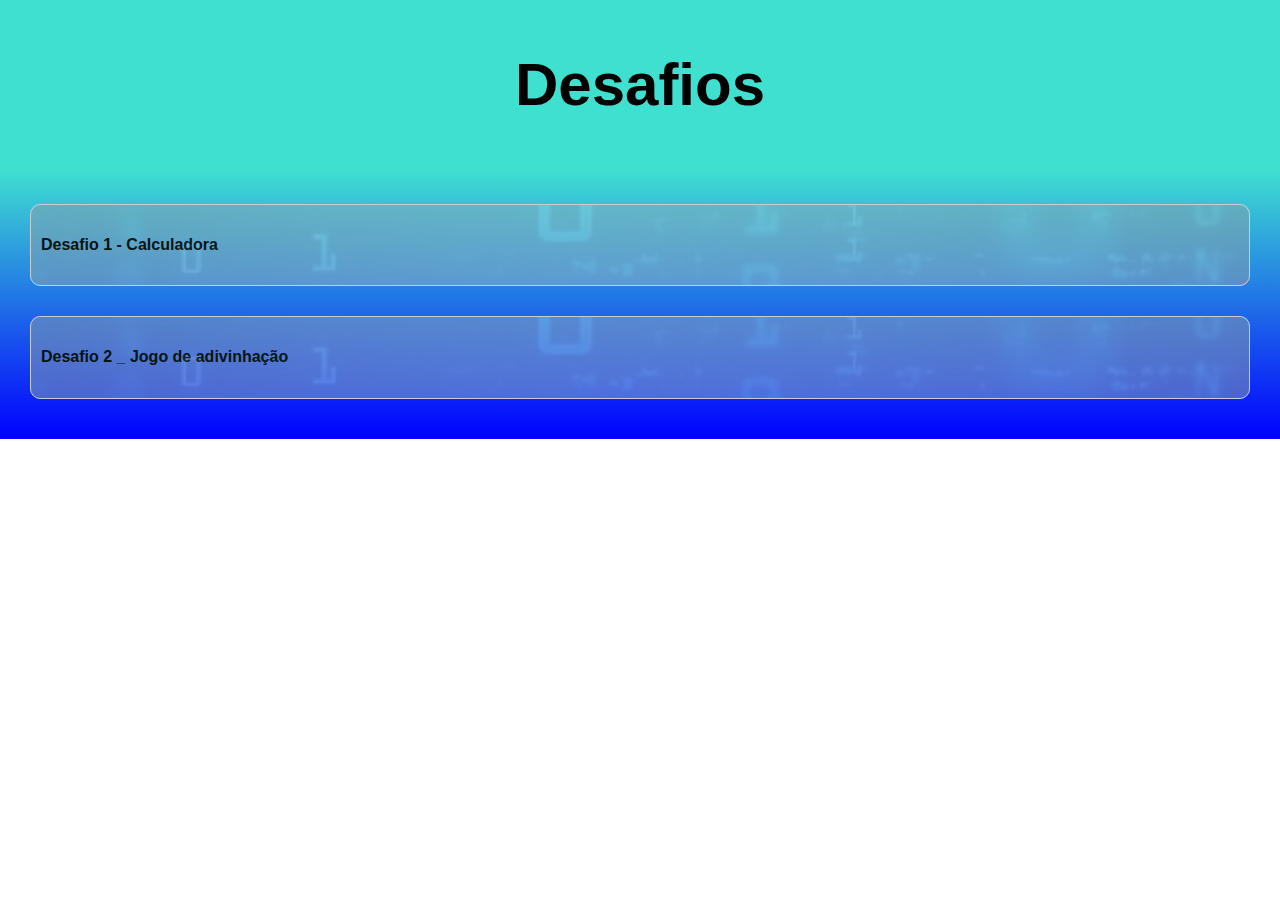
<file: index.html>
<!DOCTYPE html>
<html lang="pt-br">
  <head>
    <meta charset="UTF-8" />
    <meta name="viewport" content="width=device-width, initial-scale=1.0" />
    <title>Home - Desafios</title>
    <link rel="stylesheet" href="style.css" />
  </head>
  <body>
    <!--TOPO--> 
    <header id="title">
        <h2>Desafios</h2>
    </header>

    <div class="card-list">
    </div>
    
    <script src="scrpts/home/addCards.js"></script>
  </body>
</html>
</file>
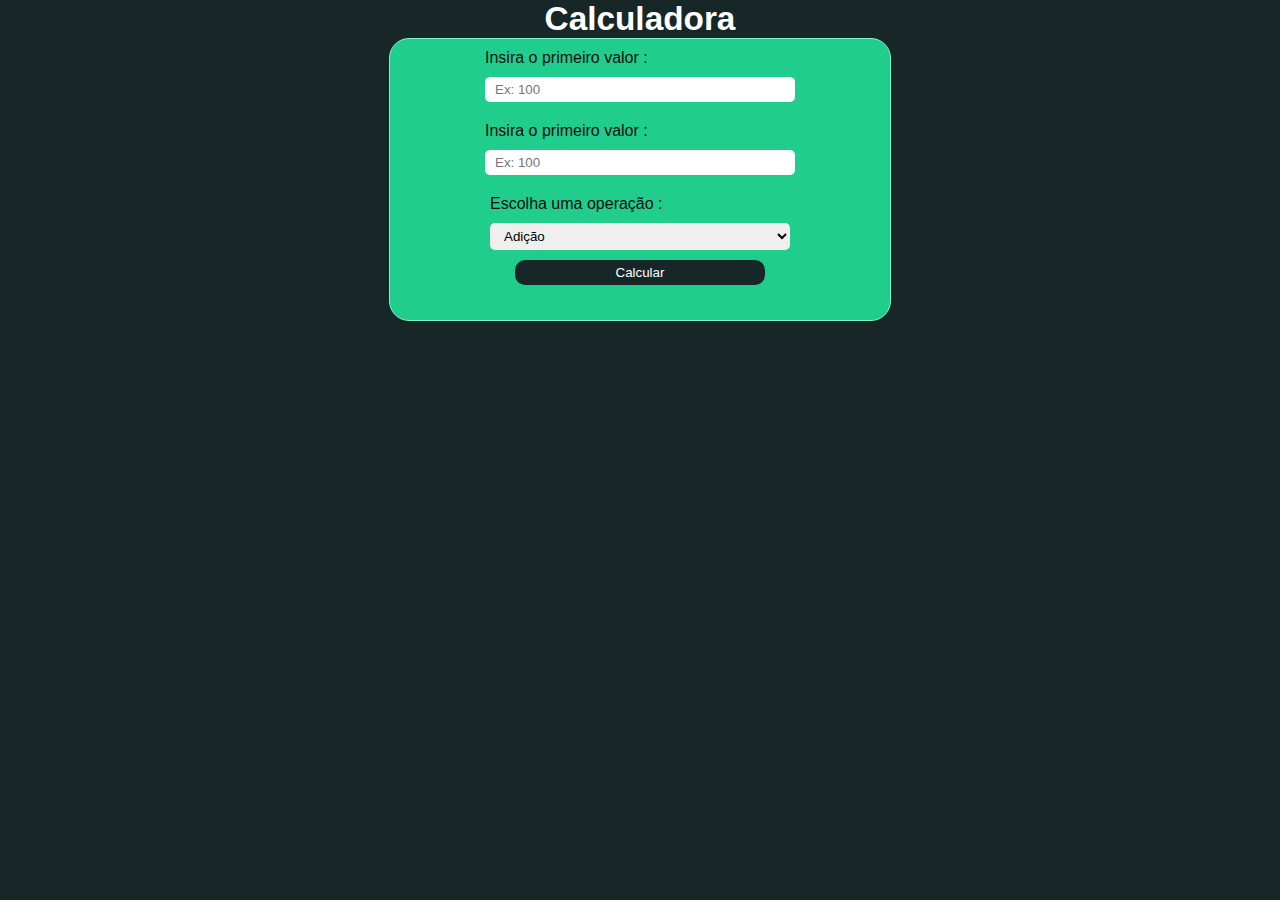
<file: desafios/1_Calculadora/calculadora.html>
<!DOCTYPE html>
<html lang="pt-br">
  <head>
    <meta charset="UTF-8" />
    <meta name="viewport" content="width=device-width, initial-scale=1.0" />
    <title>Calculadora</title>
    <link rel="stylesheet" href="style.css" />
  </head>
  <body>
    <header>Calculadora</header>

    <section>
      <div id="form">
        <div class="secoes">
          <label class="label">Insira o primeiro valor :</label>
          <input id="valor1" class="input" type="number" placeholder="Ex: 100" />
        </div>
        <div class="secoes">
          <label class="label">Insira o primeiro valor :</label>
          <input id="valor2" class="input" type="number" placeholder="Ex: 100" />
        </div>
        <div class="secoes">
          <label class="label" for="">Escolha uma operação :</label>
          <select id="operacao" class="input">
            <option value="adic">Adição</option>
            <option value="subt">Subtração</option>
            <option value="mult">Multiplicação</option>
            <option value="divi">Divisão</option>
          </select>
        </div>
        <button onclick="handlerCalculator()" >Calcular</button>
        <div id="resultado">
          <p></p>
        </div>
      </div>
    </section>
  

    <script src="/scrpts/calculadora/calcular.js"></script>
  </body>
</html>
</file>
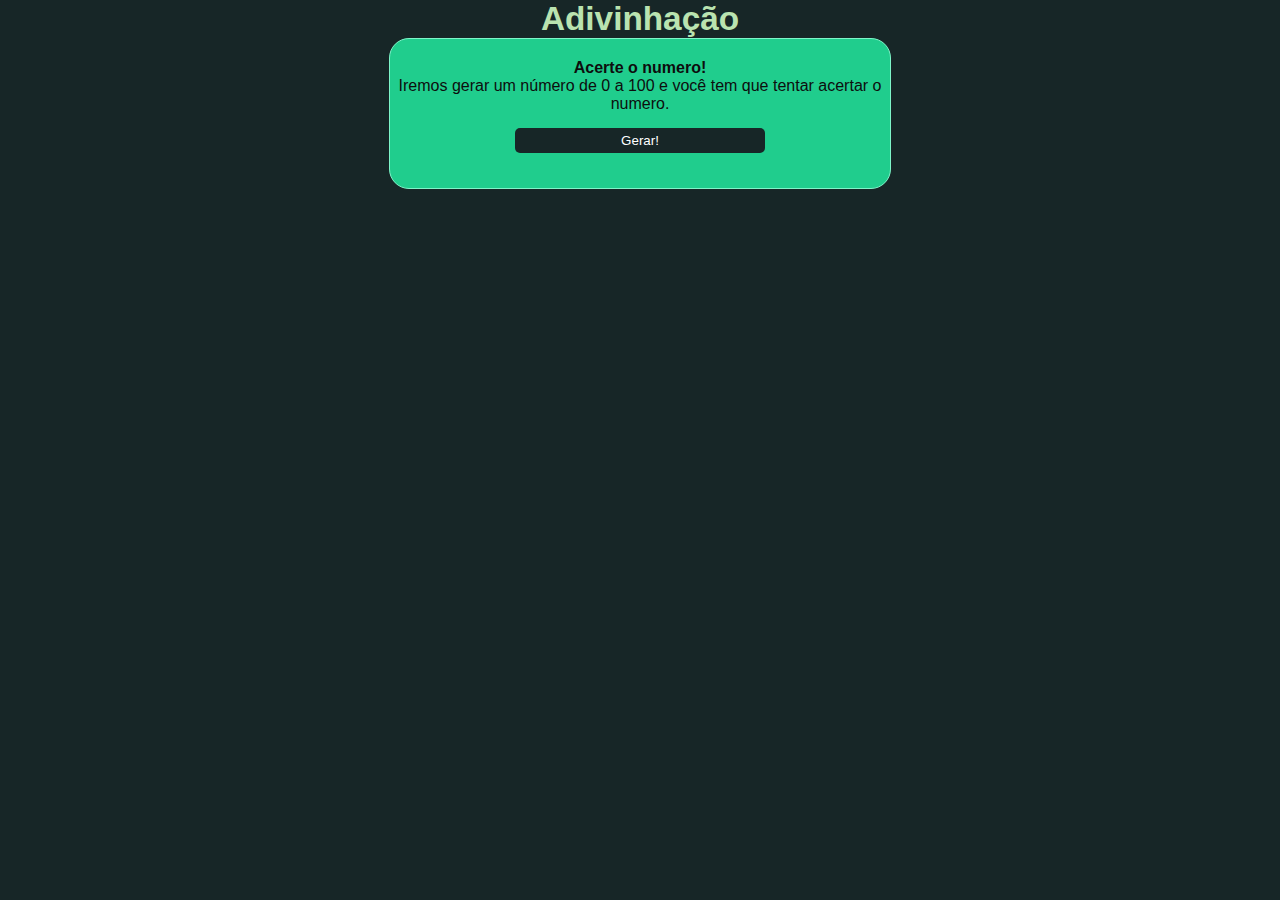
<file: desafios/2_Adivinhacao/adivinhacao.html>
<!DOCTYPE html>
<html lang="pt-br">
  <head>
    <meta charset="UTF-8" />
    <meta name="viewport" content="width=device-width, initial-scale=1.0" />
    <title>Calculadora</title>
    <link rel="stylesheet" href="style.css" />
  </head>
  <body>
    <header>Adivinhação</header>

    <section id="form">
      <div id="info">
        <h4>Acerte o numero!</h4>
        <p>Iremos gerar um número de 0 a 100 e você tem que tentar acertar o numero.</p>
        <button onclick="game()">Gerar!</button>
      </div>
      <div id="principal">
        <h4>Numero gerado, tente acertar.</h4>
        <input id="labelNumber" class="input" type="number" placeholder="Numero de 0 a 100">
        <button id="newAttempt">Tentar</button>
        <div id="message">
        </div>
      </div>
      <div id="winDiv">
        <p id="winMsg"></p>
        <button onclick="game()">Tentar novamente!</button>
      </div>

    </section>

    <script src="/scrpts/2_adivinhacao/numberGen.js"></script>
  </body>
</html>
</file>
<file: style.css>
@import url("https://fonts.cdnfonts.com/css/robotech-gp");

/*ESTILO TOPO*/
body {
  font-family: Verdana, Geneva, Tahoma, sans-serif;
  margin: 0;
}
#title {
  display: flex;
  justify-content: center;
  margin: 20px;
  background-color: turquoise;
  color: black;
  margin: 0;
  font-family: "ROBOTECH GP", sans-serif;
  font-size: 30pt;
}

.card-list {
  background-color: transparent;
  background-image: linear-gradient(to bottom, turquoise, blue);
  margin: 0;
  padding-top: 5px;
  padding-bottom: 30px;
}
.card {
  background-size: cover;
  margin: 30px;
  border-radius: 10px;
  border: 1px solid #ccc;
  padding: 10px;
  margin-bottom: 10px;
  transition: all ease-in-out 0.3s;
  cursor: pointer;
  position: relative;
  color: black;
  
  background-color: rgba(206, 206, 224, 0.4);
}
.card-header {
  padding: 10px;
}

.card-body {
  padding: 10px;
}

.card p {
  padding: 10;
  margin: 0;
  height: 0px;
  opacity: 0;
  transition: 1s all;
}

.card:hover p {
  display: block;
  height: 100px;
  opacity: 1;
}
.card:hover {
  border: 1px solid #6d5ecb;
  background-color: rgba(144, 144, 194, 0.4);
}

.image__background {
  width: calc(100vw - 62px);
  height: 100%;
  object-fit: cover;
  position: absolute;
  top: 0;
  left: 0;
  opacity: 0.2;
  border-radius: 10px;
}
</file>
<file: desafios/1_Calculadora/style.css>
* {
  font-family: Verdana, Geneva, Tahoma, sans-serif;
  margin: 0;
  padding: 0;
}

body {
  background-color: #172627;
}

header {
  display: flex;
  justify-content: center;
  font-weight: bold;
  font-size: 25pt;
  color: white;
}

#form {
  display: flex;
  flex-direction: column;
  align-items: center;
  background-color: #20CD8D;
  margin: 10px 100px 10px 100px;
  width: auto;
  border: 1px solid #7ef5c9;
  border-radius: 20px;
  padding-bottom: 20px;
  color: rgb(13, 13, 13);
}
.secoes {
  margin: 10px 10px 10px 10px;
  display: flex;
  flex-direction: column;
}

.input {
  margin-top: 10px;
  border-radius: 5px;
  border: none;
  padding-left: 10px;
  padding-top: 5px;
  padding-bottom: 5px;
}
button {
  width: 150px;
  cursor: pointer;
  padding: 5px 10px 5px 10px;
  border-radius: 10px;
  border: none;
  transition: all 0.3s;
  background-color: #172627;
  color: white;
  margin-bottom: 15px;
}

button:hover {
  background-color: rgb(15, 38, 57);
  box-shadow: 0px 10px 5px rgba(125, 11, 11, 0.464);
}

select {
  cursor: pointer;
}


@media (min-width: 768px) {
  .input{
    width: 300px;
  }
  button{
    width: 50%;
  }

  #form{
    width: 500px;
    display: flex;
    justify-content: center;
    margin: auto;
    
  }
}
</file>
<file: desafios/2_Adivinhacao/style.css>
* {
    font-family: Verdana, Geneva, Tahoma, sans-serif;
    margin: 0;
    padding: 0;
  }
  
  body {
    background-color: #172627;
  }
  
  header {
    display: flex;
    justify-content: center;
    font-weight: bold;
    font-size: 25pt;
    color: rgb(186, 227, 176);
  }
  
  #form {
    display: flex;
    flex-direction: column;
    align-items: center;
    background-color: #20CD8D;
    margin: 10px 100px 10px 100px;
    width: auto;
    border: 1px solid #7ef5c9;
    border-radius: 20px;
    padding-bottom: 20px;
    color: rgb(13, 13, 13);
  }

  #info{
    padding-top: 20px;
    text-align: center;
  }

  #principal{
    display: flex;
    flex-direction: column;
    text-align: center;
    padding-top: 20px;
    display: none;
  }

  #winDiv{
    padding-top: 20px;
    display: none;
    text-align: center;
  }
  
  .input {
    margin-top: 10px;
    border-radius: 5px;
    border: none;
    padding-left: 10px;
    padding-top: 5px;
    padding-bottom: 5px;
  }

  button {
    width: 150px;
    cursor: pointer;
    padding: 5px 10px 5px 10px;
    border-radius: 5px;
    border: none;
    transition: all 0.3s;
    background-color: #172627;
    color: white;
    margin-bottom: 15px;
    margin-top: 15px;
  }
  
  button:hover {
    background-color: rgb(15, 38, 57);
    box-shadow: 0px 10px 5px rgba(125, 11, 11, 0.464);
  }
  
  
  
  @media (min-width: 768px) {
    .input{
      width: 300px;
    }
    button{
      width: 50%;
    }
  
    #form{
      width: 500px;
      display: flex;
      justify-content: center;
      margin: auto;
      
    }
  }
</file>
